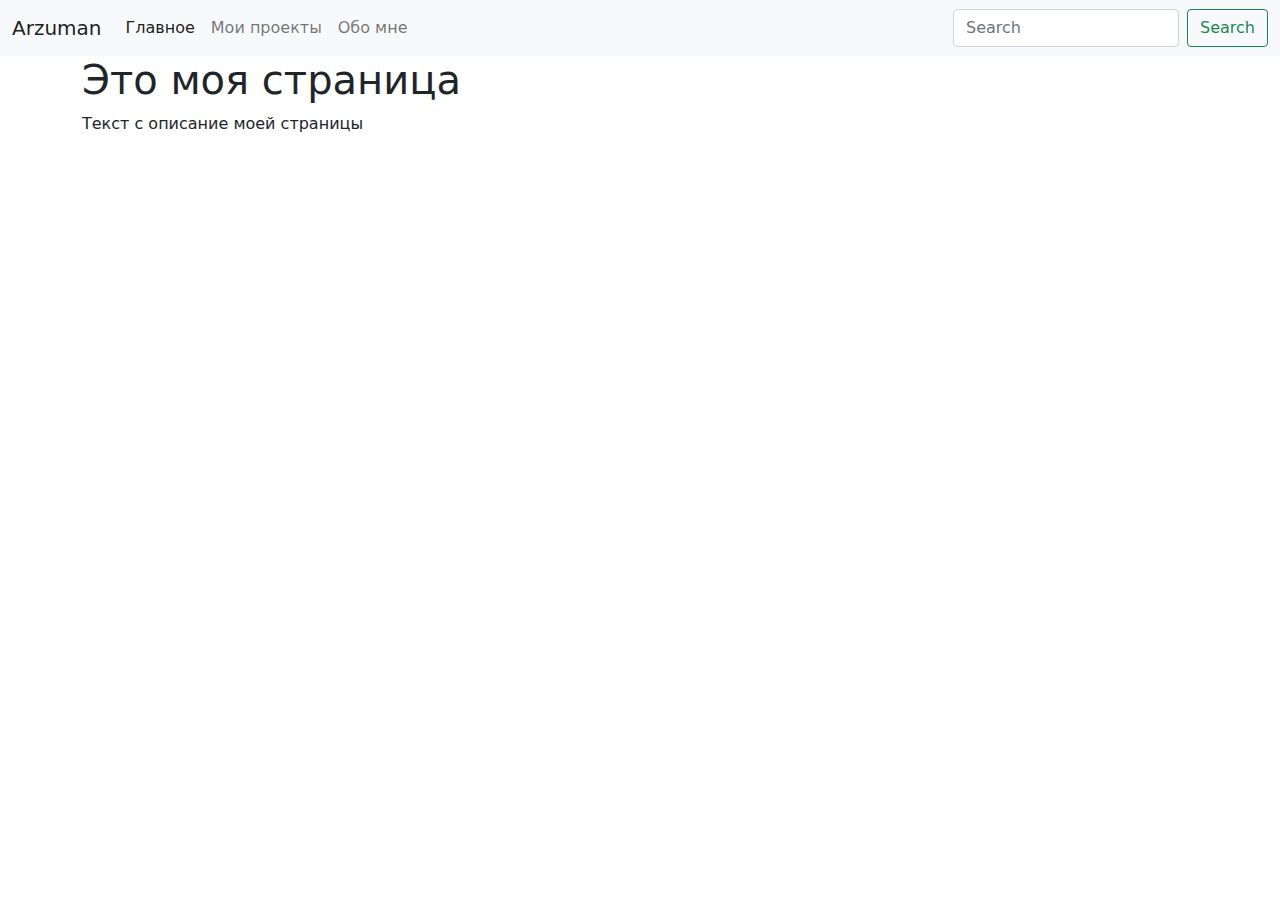
<file: index.html>
<!DOCTYPE html>
<html lang="ru">
<head>
  <meta charset="UTF-8">
  <meta http-equiv="X-UA-Compatible" content="IE=edge">
  <meta name="viewport" content="width=device-width, initial-scale=1.0">
  <title>Главная</title>
  <link rel="stylesheet" href="css/bootstrap.min.css">
  <link rel="stylesheet" href="css/style.css">
</head>
<body>
  <nav class="navbar navbar-expand-lg navbar-light bg-light">
    <div class="container-fluid">
      <a class="navbar-brand" href="/">Arzuman</a>
      <button class="navbar-toggler" type="button" data-bs-toggle="collapse" data-bs-target="#navbarSupportedContent" aria-controls="navbarSupportedContent" aria-expanded="false" aria-label="Toggle navigation">
        <span class="navbar-toggler-icon"></span>
      </button>
      <div class="collapse navbar-collapse" id="navbarSupportedContent">
        <ul class="navbar-nav me-auto mb-2 mb-lg-0">
          <li class="nav-item">
            <a class="nav-link active" aria-current="page" href="/">Главное</a>
          </li>
          <li class="nav-item">
            <a class="nav-link" href="/project.html">Мои проекты</a>
          </li>
          <li class="nav-item">
            <a class="nav-link" href="/aboutMe.html">Обо мне</a>
          </li>
        </ul>
        <form class="d-flex">
          <input class="form-control me-2" type="search" placeholder="Search" aria-label="Search">
          <button class="btn btn-outline-success" type="submit">Search</button>
        </form>
      </div>
    </div>
  </nav>

  <div class="container">
    <div class="row">
      <div class="col">
        <h1>Это моя страница</h1>
        <p>
          Текст с описание моей страницы
        </p>  
      </div>
    </div>
  </div>
  <script src="js/bootstrap.bundle.min.js"></script>
</body>
</html>
</file>
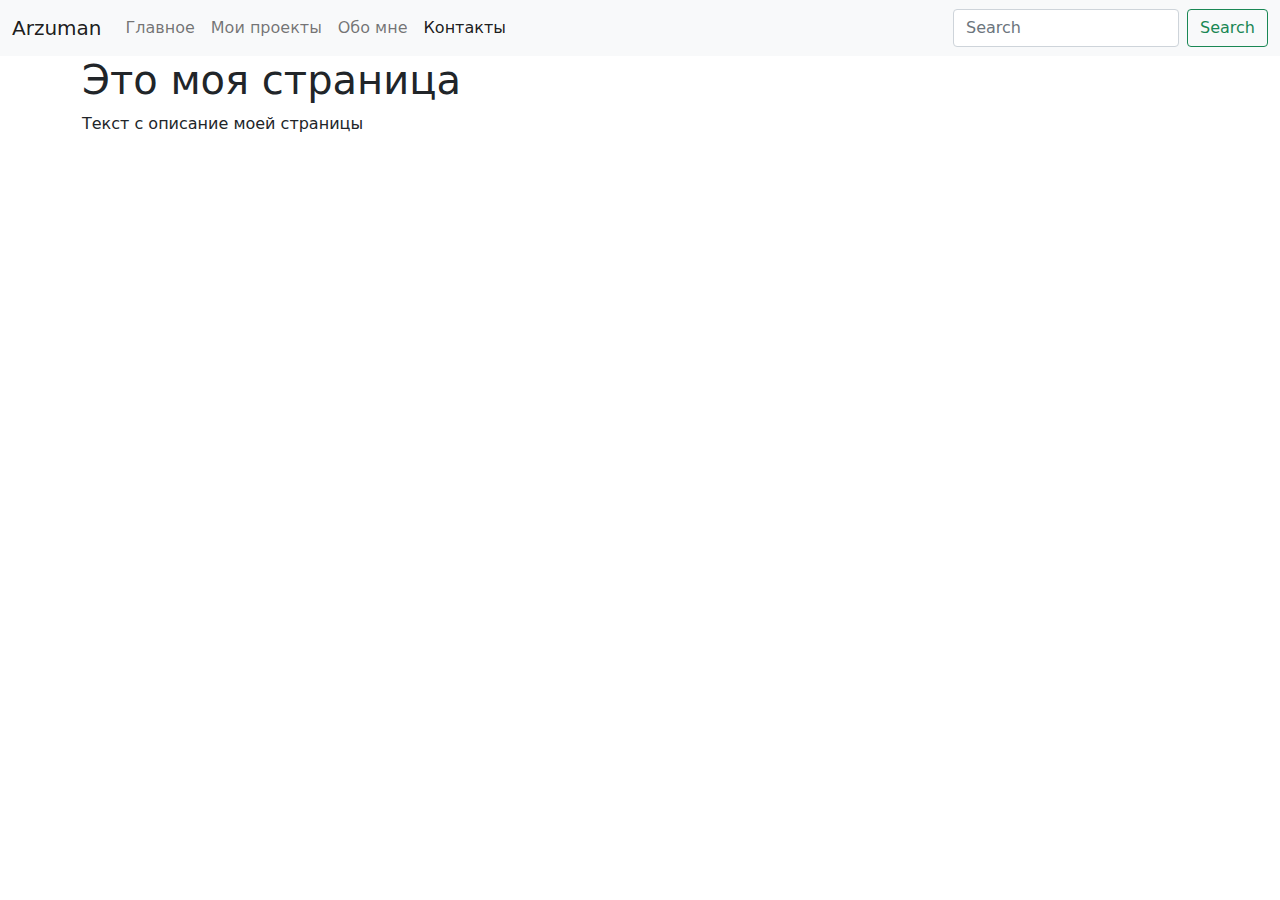
<file: contact.html>
<!DOCTYPE html>
<html lang="ru">
<head>
  <meta charset="UTF-8">
  <meta http-equiv="X-UA-Compatible" content="IE=edge">
  <meta name="viewport" content="width=device-width, initial-scale=1.0">
  <title>Главная</title>
  <link rel="stylesheet" href="css/bootstrap.min.css">
  <link rel="stylesheet" href="css/style.css">
</head>
<body>
  <nav class="navbar navbar-expand-lg navbar-light bg-light">
    <div class="container-fluid">
      <a class="navbar-brand" href="/">Arzuman</a>
      <button class="navbar-toggler" type="button" data-bs-toggle="collapse" data-bs-target="#navbarSupportedContent" aria-controls="navbarSupportedContent" aria-expanded="false" aria-label="Toggle navigation">
        <span class="navbar-toggler-icon"></span>
      </button>
      <div class="collapse navbar-collapse" id="navbarSupportedContent">
        <ul class="navbar-nav me-auto mb-2 mb-lg-0">
          <li class="nav-item">
            <a class="nav-link" aria-current="page" href="/">Главное</a>
          </li>
          <li class="nav-item">
            <a class="nav-link" href="/project.html">Мои проекты</a>
          </li>
          <li class="nav-item">
            <a class="nav-link" href="/aboutMe.html">Обо мне</a>
          </li>
          <li class="nav-item">
            <a class="nav-link active" href="/contact.html">Контакты</a>
          </li>
        </ul>
        <form class="d-flex">
          <input class="form-control me-2" type="search" placeholder="Search" aria-label="Search">
          <button class="btn btn-outline-success" type="submit">Search</button>
        </form>
      </div>
    </div>
  </nav>

  <div class="container">
    <div class="row">
      <div class="col">
        <h1>Это моя страница</h1>
        <p>
          Текст с описание моей страницы
        </p>  
      </div>
    </div>
  </div>
  <script src="js/bootstrap.bundle.min.js"></script>
</body>
</html>
</file>
<file: css/style.css>
.mycard
{
  border-radius: 50%;
}
</file>
